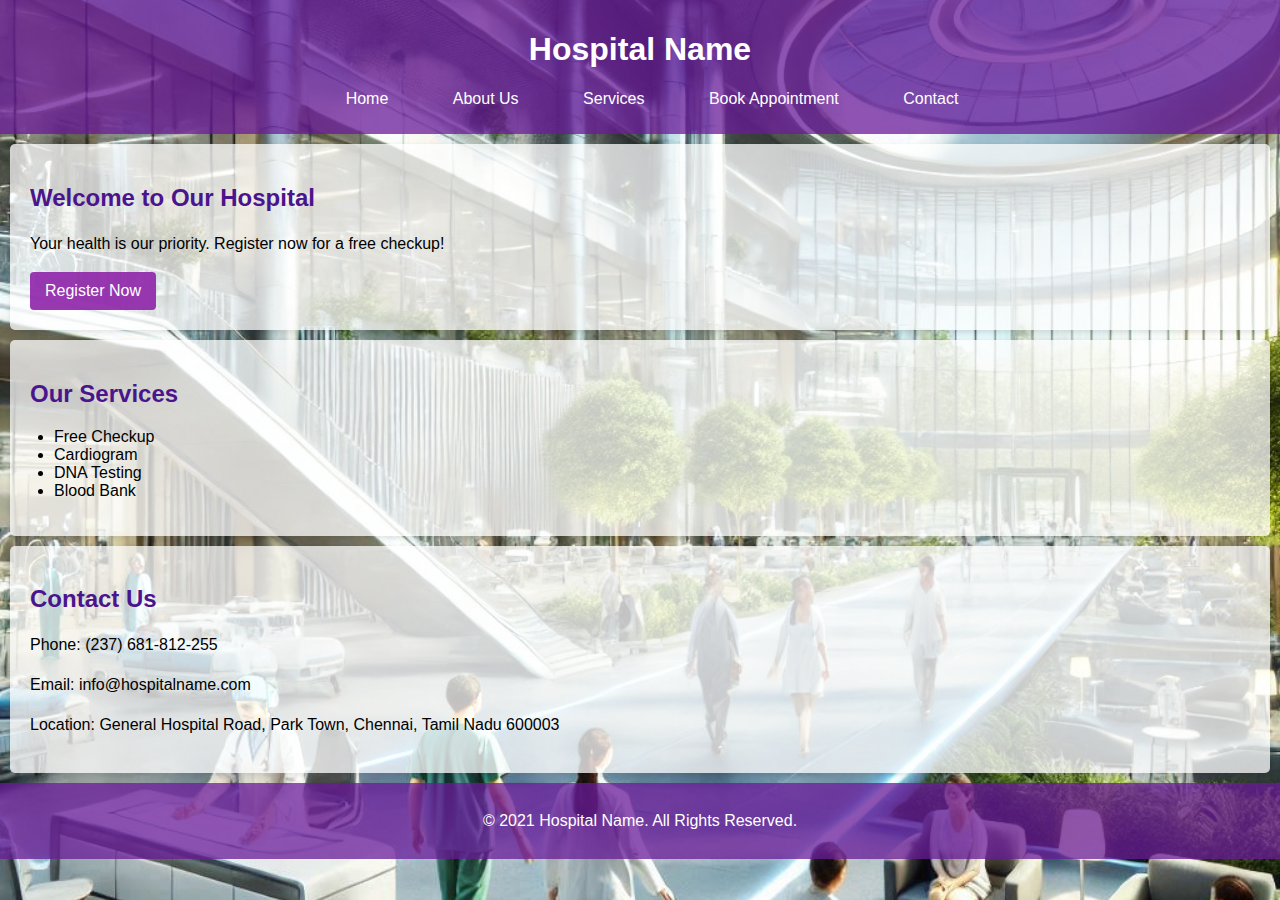
<file: index.html>
<!DOCTYPE html>
<html lang="en">
<head>
    <meta charset="UTF-8">
    <meta name="viewport" content="width=device-width, initial-scale=1.0">
    <title>Medical Services</title>
    <link rel="stylesheet" href="styles.css"> <!-- Link to external CSS file -->
</head>
<body>
    <header>
        <h1>Hospital Name</h1>
        <nav>
            <ul>
                <li><a href="index.html">Home</a></li>
                <li><a href="about.html">About Us</a></li>
                <li><a href="service.html">Services</a></li>
                <li><a href="appointment.html">Book Appointment</a></li> <!-- Link to appointment page -->
                <li><a href="contact.html">Contact</a></li>
            </ul>
        </nav>
    </header>

    <section id="home">
        <h2>Welcome to Our Hospital</h2>
        <p>Your health is our priority. Register now for a free checkup!</p>
        <a href="appointment.html" class="button">Register Now</a> <!-- Link to appointment page -->
    </section>

    <section id="services">
        <h2>Our Services</h2>
        <ul>
            <li>Free Checkup</li>
            <li>Cardiogram</li>
            <li>DNA Testing</li>
            <li>Blood Bank</li>
        </ul>
    </section>

    <section id="contact">
        <h2>Contact Us</h2>
        <p>Phone: (237) 681-812-255</p>
        <p>Email: info@hospitalname.com</p>
        <p>Location: General Hospital Road, Park Town, Chennai, Tamil Nadu 600003</p>
    </section>

    <footer>
        <p>&copy; 2021 Hospital Name. All Rights Reserved.</p>
    </footer>
</body>
</html>
</file>
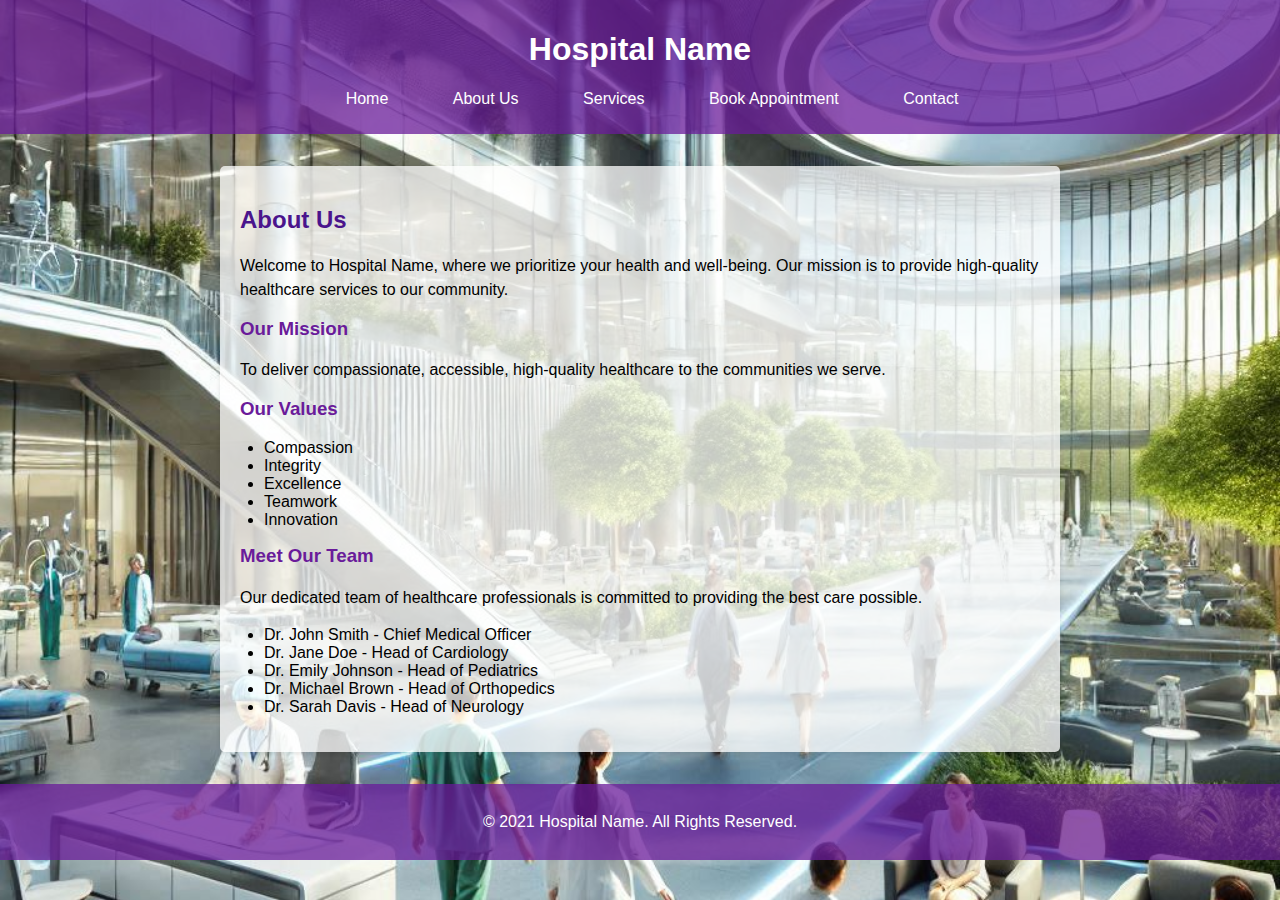
<file: about.html>
<!DOCTYPE html>
<html lang="en">
<head>
    <meta charset="UTF-8">
    <meta name="viewport" content="width=device-width, initial-scale=1.0">
    <title>About Us - Hospital Name</title>
    <link rel="stylesheet" href="styles.css">
</head>
<body>
    <header>
        <h1>Hospital Name</h1>
        <nav>
            <ul>
                <li><a href="index.html">Home</a></li>
                <li><a href="about.html">About Us</a></li>
                <li><a href="service.html">Services</a></li>
                <li><a href="appointment.html">Book Appointment</a></li>
                <li><a href="contact.html">Contact</a></li>
            </ul>
        </nav>
    </header>

    <section id="about">
        <h2>About Us</h2>
        <p>Welcome to Hospital Name, where we prioritize your health and well-being. Our mission is to provide high-quality healthcare services to our community.</p>
        
        <h3>Our Mission</h3>
        <p>To deliver compassionate, accessible, high-quality healthcare to the communities we serve.</p>

        <h3>Our Values</h3>
        <ul>
            <li>Compassion</li>
            <li>Integrity</li>
            <li>Excellence</li>
            <li>Teamwork</li>
            <li>Innovation</li>
        </ul>

        <h3>Meet Our Team</h3>
        <p>Our dedicated team of healthcare professionals is committed to providing the best care possible.</p>
        <ul>
            <li>Dr. John Smith - Chief Medical Officer</li>
            <li>Dr. Jane Doe - Head of Cardiology</li>
            <li>Dr. Emily Johnson - Head of Pediatrics</li>
            <li>Dr. Michael Brown - Head of Orthopedics</li>
            <li>Dr. Sarah Davis - Head of Neurology</li>
        </ul>
    </section>

    <footer>
        <p>&copy; 2021 Hospital Name. All Rights Reserved.</p>
    </footer>
</body>
</html>
</file>
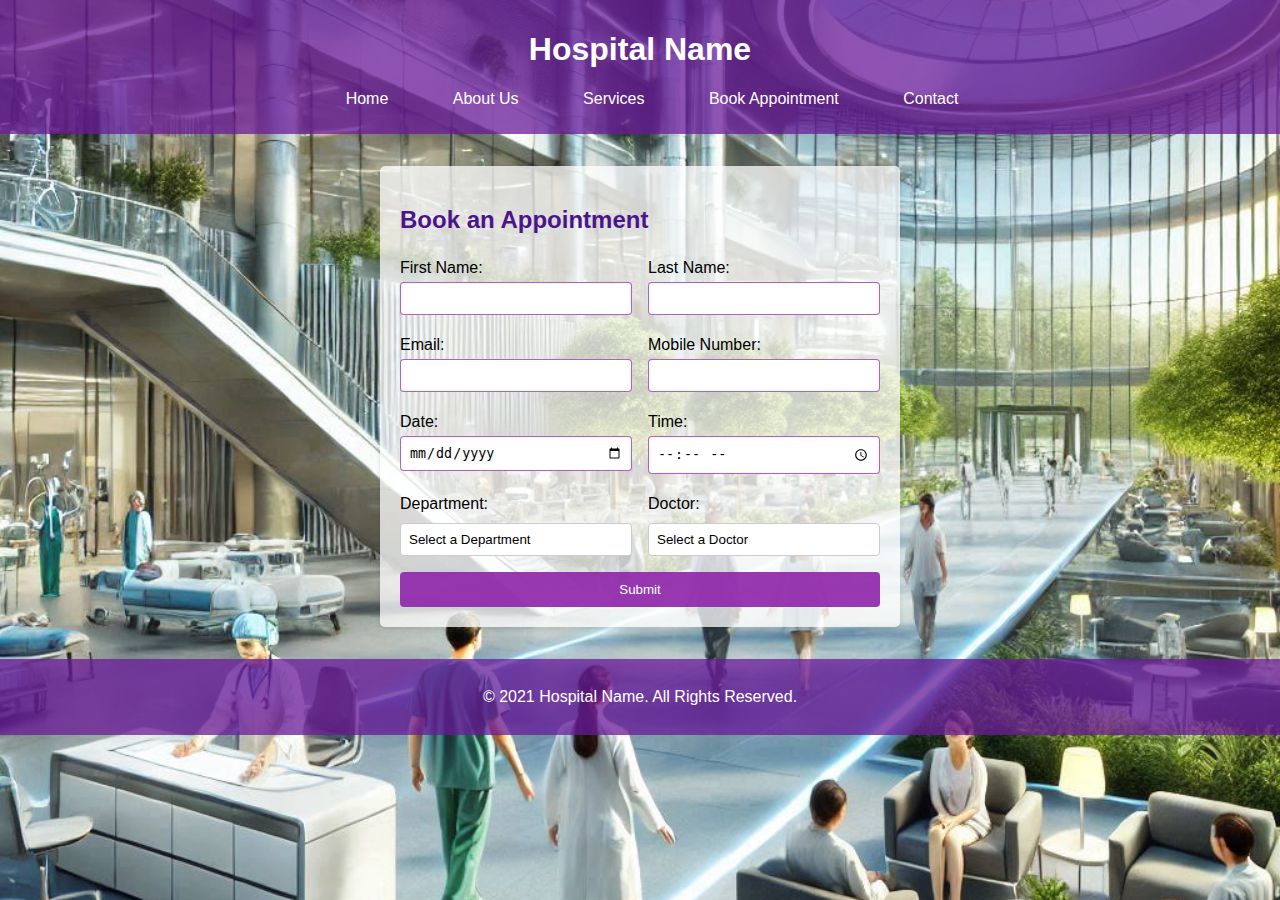
<file: appointment.html>
<!DOCTYPE html>
<html lang="en">
<head>
    <meta charset="UTF-8">
    <meta name="viewport" content="width=device-width, initial-scale=1.0">
    <title>Book Appointment</title>
    <link rel="stylesheet" href="styles.css"> <!-- Link to external CSS file -->
</head>
<body>
    <header>
        <h1>Hospital Name</h1>
        <nav>
            <ul>
                <li><a href="index.html">Home</a></li>
                <li><a href="about.html">About Us</a></li>
                <li><a href="service.html">Services</a></li>
                <li><a href="appointment.html">Book Appointment</a></li>
                <li><a href="contact.html">Contact</a></li>
            </ul>
        </nav>
    </header>

    <section id="appointment">
        <h2>Book an Appointment</h2>
        <form action="submit_appointment.php" method="POST">
            <div class="form-row">
                <div>
                    <label for="first-name">First Name:</label>
                    <input type="text" id="first-name" name="first_name" required>
                </div>
                <div>
                    <label for="last-name">Last Name:</label>
                    <input type="text" id="last-name" name="last_name" required>
                </div>
            </div>
            <div class="form-row">
                <div>
                    <label for="email">Email:</label>
                    <input type="email" id="email" name="email" required>
                </div>
                <div>
                    <label for="mobile">Mobile Number:</label>
                    <input type="tel" id="mobile" name="mobile" required>
                </div>
            </div>
            <div class="form-row">
                <div>
                    <label for="date">Date:</label>
                    <input type="date" id="date" name="date" required>
                </div>
                <div>
                    <label for="time">Time:</label>
                    <input type="time" id="time" name="time" required>
                </div>
            </div>
            <div class="form-row">
                <div>
                    <label for="department">Department:</label>
                    <select id="department" name="department" required onchange="updateDoctors()">
                        <option value="">Select a Department</option>
                        <option value="cardiology">Cardiology</option>
                        <option value="neurology">Neurology</option>
                        <option value="orthopedics">Orthopedics</option>
                        <option value="pediatrics">Pediatrics</option>
                        <option value="dermatology">Dermatology</option>
                    </select>
                </div>
                <div>
                    <label for="doctor">Doctor:</label>
                    <select id="doctor" name="doctor" required>
                        <option value="">Select a Doctor</option>
                        <!-- Options will be populated based on the selected department -->
                    </select>
                </div>
            </div>
            <button type="submit">Submit</button>
        </form>
    </section>

    <footer>
        <p>&copy; 2021 Hospital Name. All Rights Reserved.</p>
    </footer>

    <script>
        function updateDoctors() {
            const department = document.getElementById('department').value;
            const doctorSelect = document.getElementById('doctor');
            doctorSelect.innerHTML = ''; // Clear existing options
    
            let doctors = [];
    
            switch (department) {
                case 'cardiology':
                    doctors = ['Dr. Smith', 'Dr. Johnson', 'Dr. Lee'];
                    break;
                case 'neurology':
                    doctors = ['Dr. Brown', 'Dr. Wilson', 'Dr. Taylor'];
                    break;
                case 'orthopedics':
                    doctors = ['Dr. Davis', 'Dr. Miller', 'Dr. Anderson'];
                    break;
                case 'pediatrics':
                    doctors = ['Dr. Thomas', 'Dr. Jackson', 'Dr. White'];
                    break;
                case 'dermatology':
                    doctors = ['Dr. Harris', 'Dr. Martin', 'Dr. Thompson'];
                    break;
                default:
                    doctors = [];
            }
    
            // Populate the doctor dropdown
            doctors.forEach(doctor => {
                const option = document.createElement('option');
                option.value = doctor;
                option.textContent = doctor;
                doctorSelect.appendChild(option);
            });
        }
    </script>
</body>
</html>
</file>
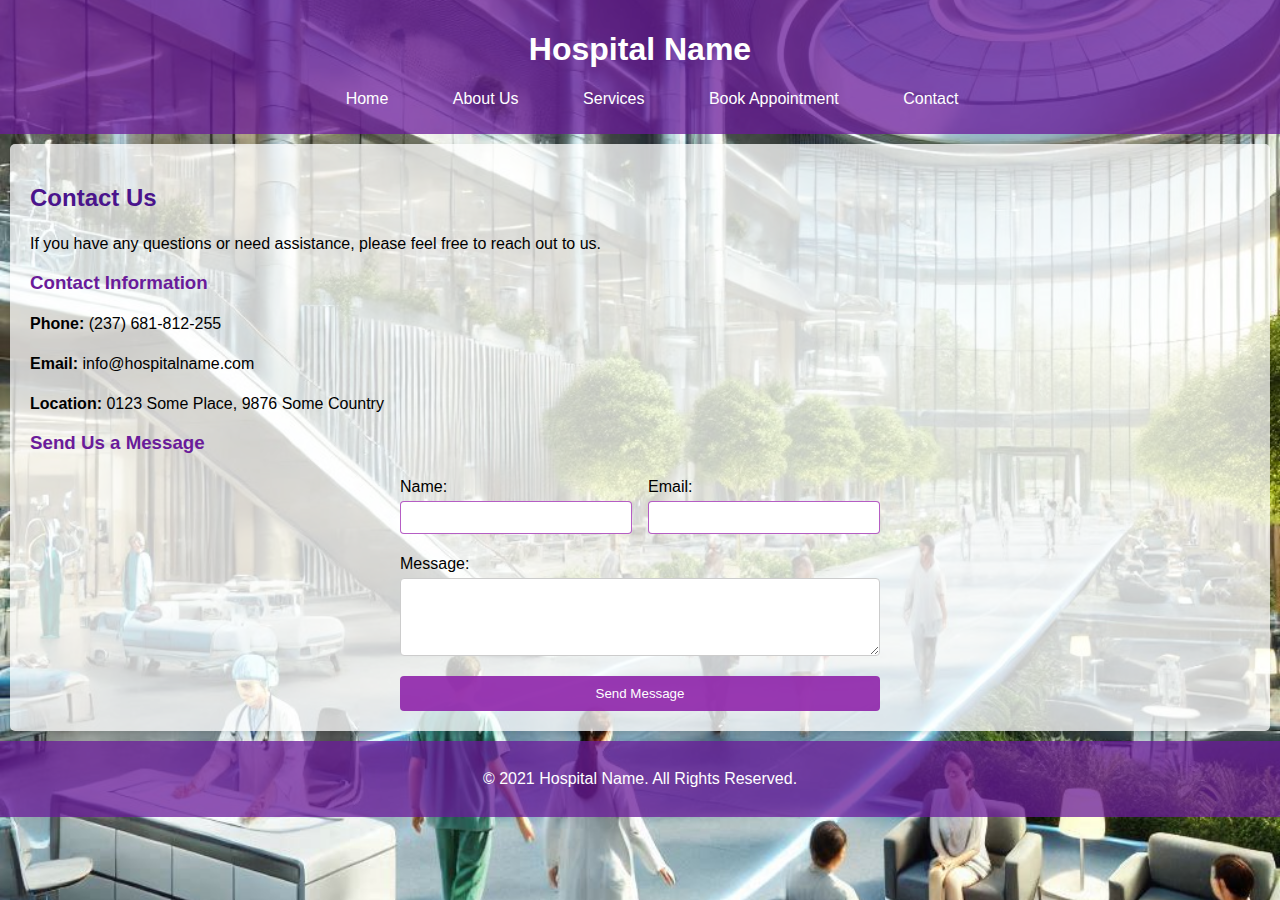
<file: contact.html>
<!DOCTYPE html>
<html lang="en">
<head>
    <meta charset="UTF-8">
    <meta name="viewport" content="width=device-width, initial-scale=1.0">
    <title>Contact Us - Hospital Name</title>
    <link rel="stylesheet" href="styles.css"> <!-- Link to external CSS file -->
</head>
<body>
    <header>
        <h1>Hospital Name</h1>
        <nav>
            <ul>
                <li><a href="index.html">Home</a></li>
                <li><a href="about.html">About Us</a></li>
                <li><a href="service.html">Services</a></li>
                <li><a href="appointment.html">Book Appointment</a></li>
                <li><a href="contact.html">Contact</a></li>
            </ul>
        </nav>
    </header>

    <section id="contact">
        <h2>Contact Us</h2>
        <p>If you have any questions or need assistance, please feel free to reach out to us.</p>

        <h3>Contact Information</h3>
        <p><strong>Phone:</strong> (237) 681-812-255</p>
        <p><strong>Email:</strong> info@hospitalname.com</p>
        <p><strong>Location:</strong> 0123 Some Place, 9876 Some Country</p>

        <h3>Send Us a Message</h3>
        <form action="submit_contact.php" method="POST">
            <div class="form-row">
                <div>
                    <label for="name">Name:</label>
                    <input type="text" id="name" name="name" required>
                </div>
                <div>
                    <label for="email">Email:</label>
                    <input type="email" id="email" name="email" required>
                </div>
            </div>
            <div class="form-row">
                <div style="flex: 1; margin-right: 0;"> <!-- Adjusted to take full width -->
                    <label for="message">Message:</label>
                    <textarea id="message" name="message" rows="4" required style="width: 100%; padding: 0.5rem; border: 1px solid #ccc; border-radius: 0.25rem; box-sizing: border-box;"></textarea>
                </div>
            </div>
            <button type="submit">Send Message</button>
        </form>
    </section>

    <footer>
        <p>&copy; 2021 Hospital Name. All Rights Reserved.</p>
    </footer>
</body>
</html>
</file>
<file: styles.css>
body {
    font-family: Arial, sans-serif;
    margin: 0;
    padding: 0;
    background-image: url('future_tech_hospital.png'); /* Set the background image */
    background-size: cover; /* Cover the entire viewport */
    background-position: center; /* Center the image */
    background-repeat: no-repeat; /* Prevent the image from repeating */
    background-color: rgba(244, 244, 244, 1); /* Fallback color */
}

header {
    background-color: rgba(106, 27, 154, .75);
    color: rgba(255, 255, 255, 1);
    padding: 0.625rem 0; /* 10px */
    text-align: center;
}

header nav a {
    color: white;
    margin: 0 15px;
    text-decoration: none;
}

nav ul {
    list-style-type: none;
    padding: 0;
}

nav ul li {
    display: inline;
    margin: 0 0.9375rem; /* 15px */
}

nav ul li a {
    color: rgba(255, 255, 255, 1);
    text-decoration: none;  
}

section {
    padding: 1.25rem; /* 20px */
    margin: 0.625rem; /* 10px */
    background-color: rgba(255, 255, 255, .75);
    border-radius: 0.3125rem; /* 5px */
    box-shadow: 0 0.125rem 0.3125rem rgba(0, 0, 0, 0.1); /* 2px 5px */
}

h2 {
    color: rgba(74, 20, 140, 1);
}

.content {
    display: flex;
    justify-content: space-between;
    padding: 20px;
}

.form-container {
    flex: 1;
    margin-right: 20px;
    background: rgba(255, 255, 255, .75); /* Keep previous background */
    padding: 20px;
    box-shadow: 0 0 10px rgba(0, 0, 0, 0.1); /* Keep previous shadow */
}

.form-container h2 {
    text-align: center;
}

.form-container input, .form-container select, .form-container button {
    width: 100%;
    padding: 10px;
    margin: 10px 0;
    border-radius: 5px;
    border: 1px solid rgba(255, 255, 255, 1); /* Keep previous border */
}

.form-container button {
    background-color: rgba(142, 36, 170, .9); /* Keep previous button color */
    color: rgba(255, 255, 255, 1);
    border: none;
    cursor: pointer;
}

.form-container button:hover {
    background-color: rgba(123, 31, 162, .9); /* Keep previous hover color */
}

.map-container {
    flex: 1;
    height: 400px;
    background-color: rgba(244, 244, 244, 1); /* Keep previous background */
}

/* Specific styles for the appointment section */
#appointment {
    max-width: 30rem; /* Set a maximum width for the appointment section */
    margin: 2rem auto; /* Center the section with top/bottom margin */
    padding: 1.25rem; /* Add padding for better spacing */
}

form {
    display: flex;
    flex-direction: column;
    max-width: 30rem; /* 480px */
    margin: 0 auto; /* Center the form */
}

.form-row {
    display: flex; /* Use flexbox for side-by-side layout */
    justify-content: space-between; /* Space between inputs */
    margin-bottom: 1rem; /* Space between rows */
}

.form-row > div {
    flex: 1; /* Allow each input group to take equal space */
    margin-right: 1rem; /* Space between inputs */
}

.form-row > div:last-child {
    margin-right: 0; /* Remove margin from the last input */
}

form label {
    margin: 0.3125rem 0; /* 5px */
    display: block; /* Ensure labels are block elements */
}

form input {
    padding: 0.5rem; /* 8px */
    border: 1px solid rgba(156, 39, 176, .75);
    border-radius: 0.25rem; /* 4px */
    width: 100%; /* Make inputs take full width of their container */
    box-sizing: border-box; /* Include padding in the width calculation */
}

form button {
    padding: 0.625rem; /* 10px */
    background-color: rgba(142, 36, 170, .9); /* Lighter purple for buttons */
    color: rgba(255, 255, 255, 1);
    border: none;
    border-radius: 0.25rem; /* Rounded corners */
    cursor: pointer;
}

form button:hover {
    background-color: rgba(123, 31, 162, .9);
}

.button {
    display: inline-block;
    padding: 0.625rem 0.9375rem; /* 10px 15px */
    background-color: rgba(142, 36, 170, .9);
    color: rgba(255, 255, 255, 1);
    text-decoration: none;
    border-radius: 0.25rem; /* 4px */
}

.button:hover {
    background-color: rgba(123, 31, 162, .9);
}

footer {
    text-align: center;
    padding: 0.625rem 0; /* 10px */
    background-color: rgba(106, 27, 154, .75);
    color: rgba(255, 255, 255, 1);
    position: relative;
    bottom: 0;
    width: 100%;
}

form select {
    padding: 0.5rem; /* Add padding for better spacing */
    border: 1px solid #ccc; /* Border similar to input fields */
    border-radius: 0.25rem; /* Rounded corners */
    width: 100%; /* Make select take full width of its container */
    box-sizing: border-box; /* Include padding in the width calculation */
    margin-top: 0.3125rem; /* Space above the select */
    appearance: none; /* Remove default arrow */
    background-color: white; /* Background color */
}

/* Optional: Add a custom arrow for the dropdown */
form select::after {
    content: '▼'; /* Custom arrow */
    position: absolute;
    right: 1rem; /* Position it inside the select */
    pointer-events: none; /* Prevent interaction with the arrow */
}

/* Style for the container of the select to position the arrow */
.form-row > div {
    position: relative; /* Position relative for the arrow */
    flex: 1; /* Allow each input group to take equal space */
    margin-right: 1rem; /* Space between inputs */
}

.form-row > div:last-child {
    margin-right: 0; /* Remove margin from the last input */
}

/* General Styles for the About Us Page */
#about {
    max-width: 50rem; /* Set a maximum width for the about section */
    margin: 2rem auto; /* Center the section with top/bottom margin */
    padding: 1.25rem; /* Add padding for better spacing */
    background-color: rgba(255, 255, 255, .75); /* Background color for the section */
    border-radius: 0.3125rem; /* Rounded corners */
    box-shadow: 0 0.125rem 0.3125rem rgba(0, 0, 0, 0.1); /* Shadow effect */
}

h3 {
    color: rgba(106, 27, 154, 1); /* Darker color for subheadings */
    margin-top: 1rem; /* Space above subheadings */
}

p {
    line-height: 1.5; /* Improve readability with line height */
    margin-bottom: 1rem; /* Space below paragraphs */
}

ul {
    margin: 0.5rem 0 1rem 1.5rem; /* Space around lists */
    padding: 0; /* Remove default padding */
    list-style-type: disc; /* Use disc style for list items */
}
</file>
